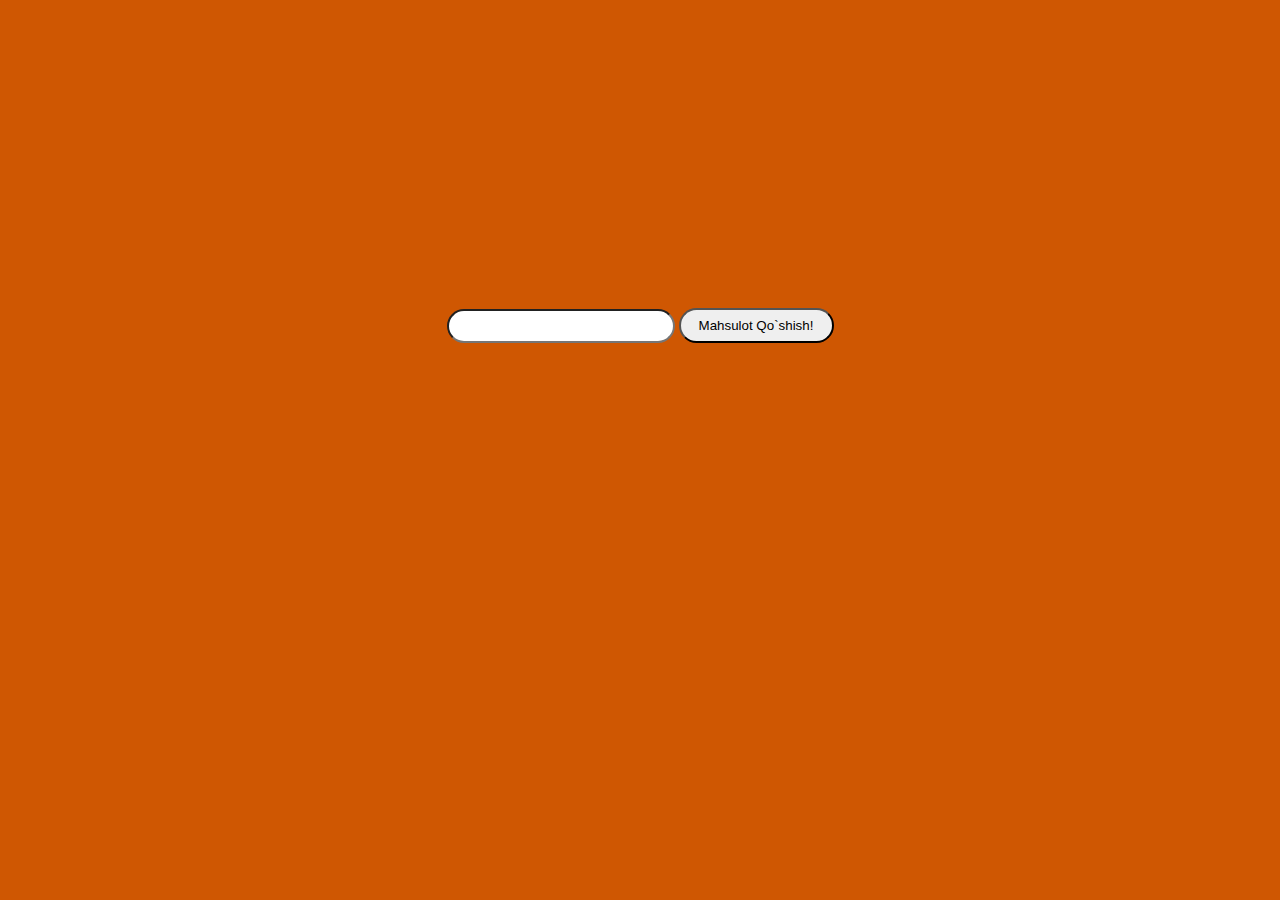
<file: array/index.html>
<!DOCTYPE html>
<html>
<head>
	<meta charset="utf-8">
	<title>Array</title>
	<link rel="stylesheet" href="style.css">
	<script data-ad-client="ca-pub-8255595537926117" async src="https://pagead2.googlesyndication.com/pagead/js/adsbygoogle.js"></script>
</head>
<body>

</body>

<form class="products-form" action="https://echo.htmlacademy.ru" method="POST">
	<input class="products-input" type="text" required autocomplete="off">
	<button class="add-products" type="submit">Mahsulot Qo`shish!</button>
</form>

<p class="products-list"></p>

<script src="app.js"></script>
</html>
</file>
<file: array/style.css>
html {
	background-color: #cf5702;
	margin: 0;
	padding: 0;
	padding: 250px;
    margin: 50px;
}

body, button, input {
	text-align: center;
}

input {
	border-radius: 20px;
	text-align: center;
	width: 220px;
	height: 28px;

}


button {
	border-radius: 25px;
    height: 35px;
    width: 155px;
}

p {
	font-family: sans-serif;
	font-weight: 30px;
	font-size: large;
}
</file>
